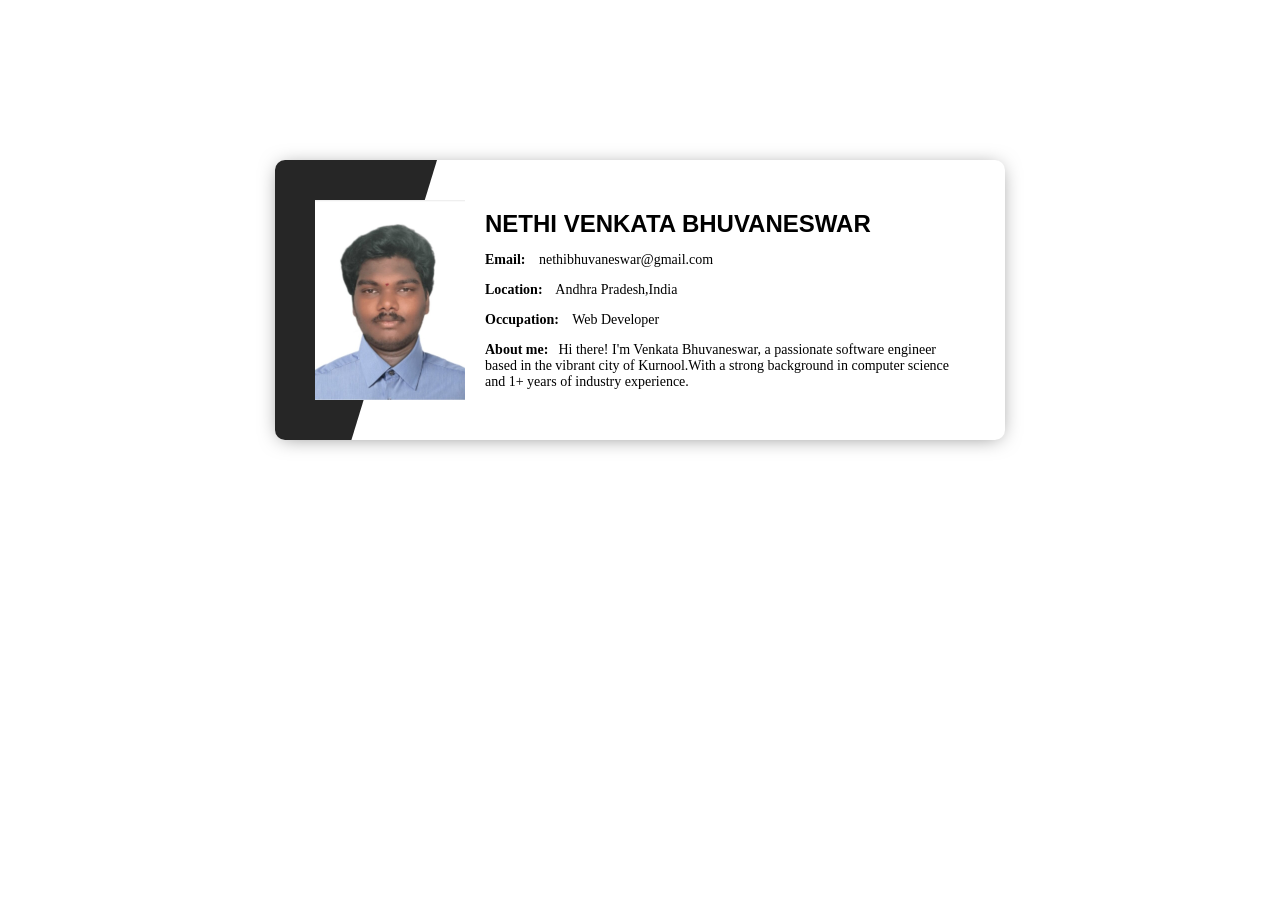
<file: Card.html>
<!DOCTYPE html>
<html lang="en">
<head>
    <meta charset="UTF-8">
    <meta name="viewport" content="width=device-width, initial-scale=1.0">
    <link rel="stylesheet" href="card.css">
    <meta name="google-site-verification" content="kWooS24gbePOtZRN3L8a4SVrUzBx_7aj639aH1DYjEI" />
    <title>Document</title>
</head>
<body>
    <div class="wrapper">
        <div class="user-card">
            <div class="user-card-img">
              <img src="home.jpg" alt="">
            </div>
            <div class="user-card-info">
              <h3>NETHI VENKATA BHUVANESWAR</h3>
              <p><span>Email:</span> nethibhuvaneswar@gmail.com</p>
              <p><span>Location:</span> Andhra Pradesh,India</p>
              <p><span>Occupation:</span> Web Developer</p>
              <p><span>About me:</span>Hi there! I'm Venkata Bhuvaneswar,
                 a passionate software engineer based in the vibrant city of Kurnool.With a strong background in computer science and 1+ years of industry experience.</p>
            </div>
        </div>
    </div>
</body>
</html>
</file>
<file: card.css>
.wrapper{
    display: flex;
    justify-content: center;
    align-items: center;
    padding-top: 12%;
  }
  .user-card {
     display: flex;
     flex-direction: column;
     align-items: center;
     justify-content: center;
     background-color: #fff;
     border-radius: 10px;
     padding: 40px;
     width: 650px;
     position: relative;
     overflow: hidden;
     box-shadow: 0 2px 20px -5px rgba(0,0,0,0.5);
 }
  
 .user-card:before {
    content: '';
    position: absolute;
    height: 300%;
    width: 173px;
    background: #262626;
    top: -60px;
    left: -125px;
    z-index: 0;
    transform: rotate(17deg);
  }
  
  .user-card-img {
    display: flex;
    justify-content: center;
    align-items: center;   
    z-index: 3;
  }
  
  .user-card-img img {
    width: 150px;
    height: 200px;
    object-fit: cover;
  }
  
  .user-card-info {
    text-align: center;
  }
  
  .user-card-info h3 {
    font-size: 24px;
    margin: 0;
    margin-top: 10px;
    margin-bottom: 10px;
    font-family: 'Bebas Neue', sans-serif;
  }
  
  .user-card-info p {
    font-size: 14px;
    margin-bottom: 4px;
  }
  .user-card-info p span {
     font-weight: 700;
     margin-right: 10px;
 }
  @media only screen and (min-width: 768px) {
    .user-card {
      flex-direction: row;
      align-items: flex-start;
    }   
    .user-card-img {
      margin-right: 20px;
      margin-bottom: 0;
    }
  
    .user-card-info {
      text-align: left;
    }
  }
 
  @media (max-width: 767px){
    .wrapper{
       padding-top: 3%;
    }
    .user-card:before {
       width: 300%;
       height: 200px;
       transform: rotate(0);
    }
    .user-card-info h3 {
       margin-top: 25px;
       font-size: 35px;
    }
    .user-card-info p span {
       display: block;
       margin-bottom: 15px;
       padding-left: 5%;
       padding-right: 5%;
       font-size: 18px;
    }
  }
</file>
